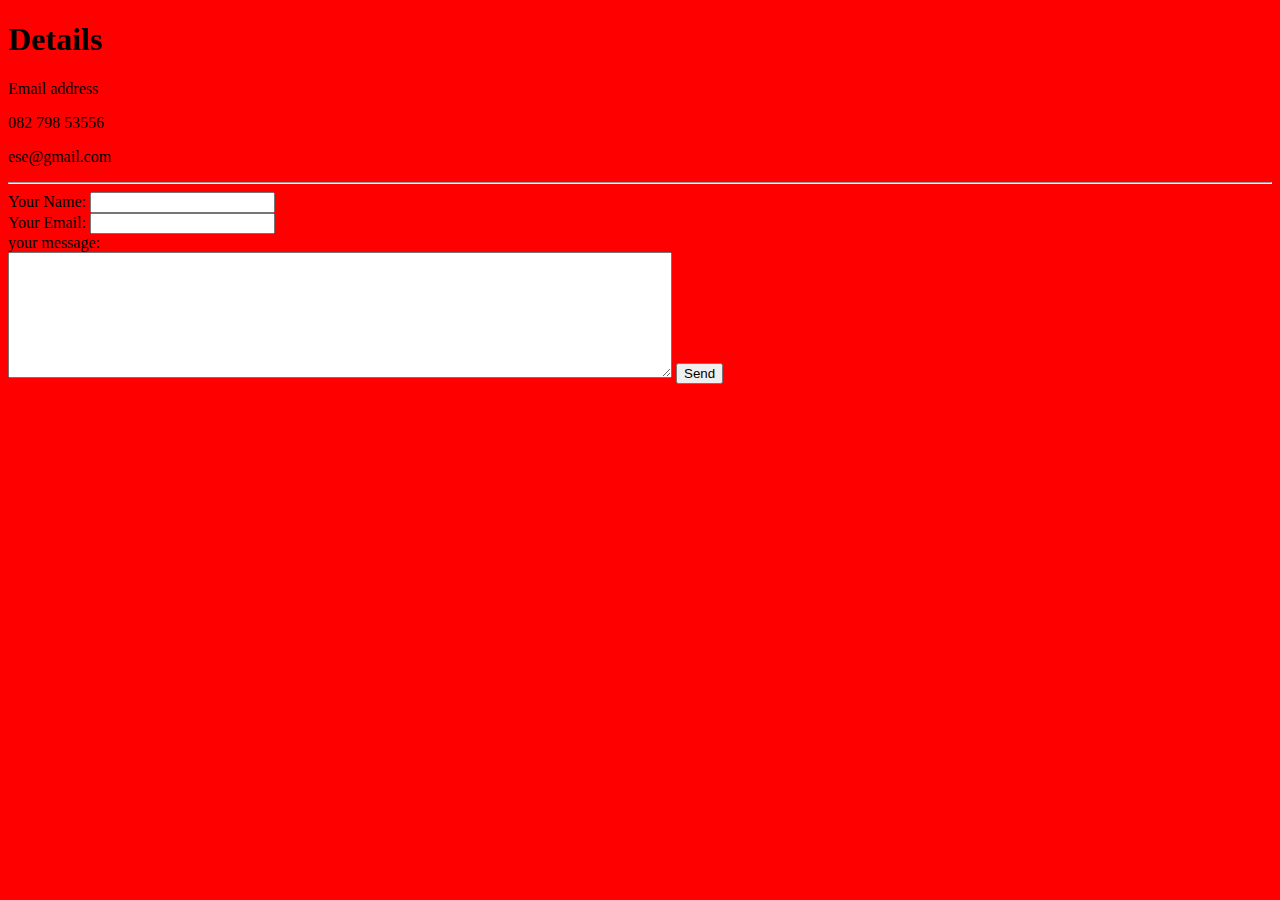
<file: message.html>
<!DOCTYPE html>
<html>
 <head>
    <meta charset="=utf-8">
    <title>leave a comment</title>
 </head>
 <body class="body message" style="background-color: red ;">
    <h1> Details</h1>
    <p> Email address</p>
    <p> 082 798 53556 </p>
    <p> ese@gmail.com </p>
    <hr/>
    <form  action="https://formsubmit.co/eseogheneidolor@email.com" method="POST">
        <label> Your Name: </label>
        <input type="text" name="yourName" value=""> <br/>
        <label> Your Email: </label> 
        <input type="email" name="youEmail" value=""> <br/>
        <label> your message: </label> <br/>
        <textarea name="name" rows="8" cols="80"></textarea>
        <button type="submit"> Send </button>

    </form>
 </body>
 </html>
</file>
